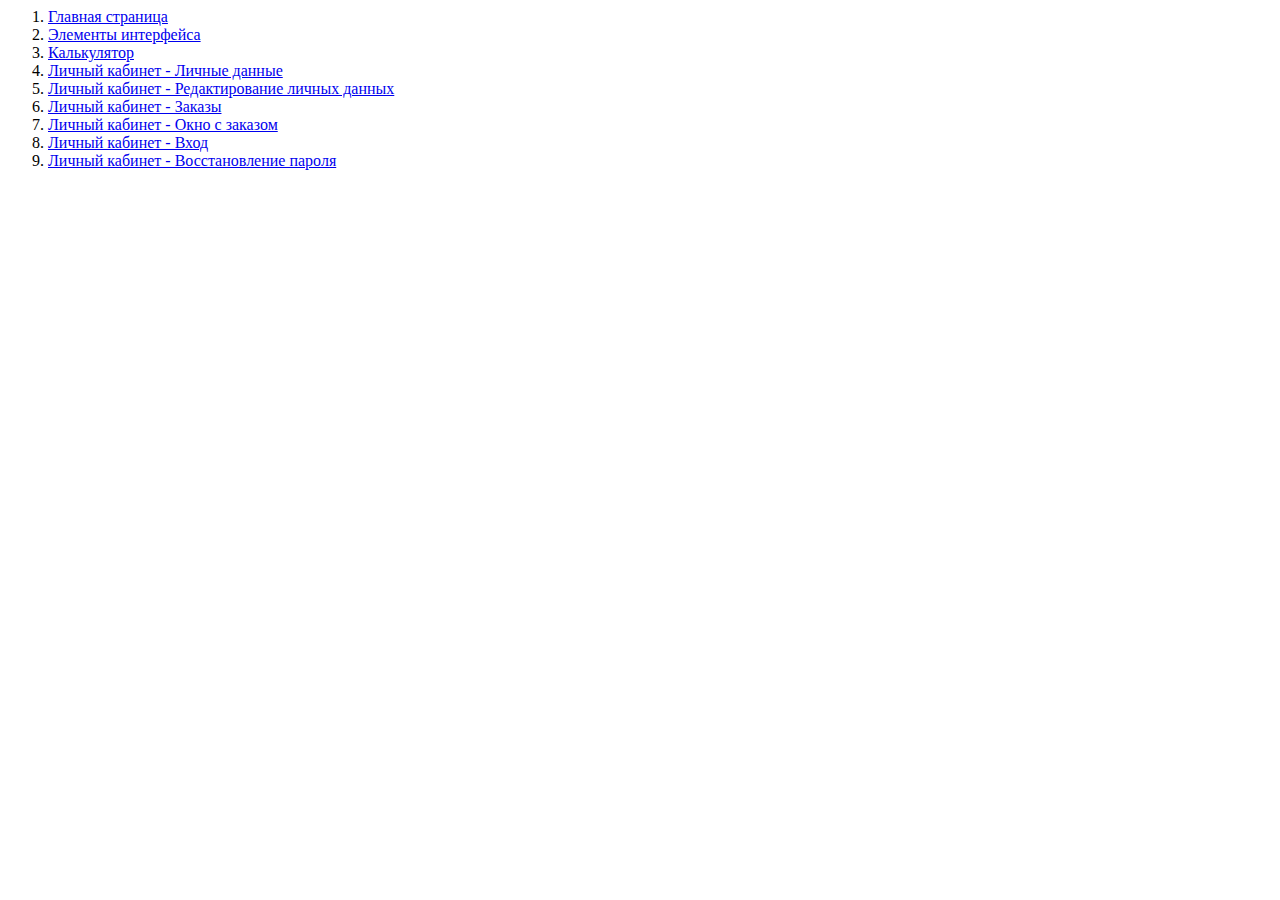
<file: index.html>
﻿<html>
  <ol>
    <li><a href="home.html">Главная страница</a></li>
    <li><a href="elements.html">Элементы интерфейса</a></li>
    <li><a href="calculator.html">Калькулятор</a></li>
    <li><a href="account.html">Личный кабинет - Личные данные</a></li>
    <li><a href="account-edit.html">Личный кабинет - Редактирование личных данных</a></li>
    <li><a href="account-orders.html">Личный кабинет - Заказы</a></li>
    <li><a href="account-order-popup.html">Личный кабинет - Окно с заказом</a></li>
    <li><a href="login.html">Личный кабинет - Вход</a></li>
    <li><a href="account-password.html">Личный кабинет - Восстановление пароля</a></li>
  </ol>
</html>
</file>
